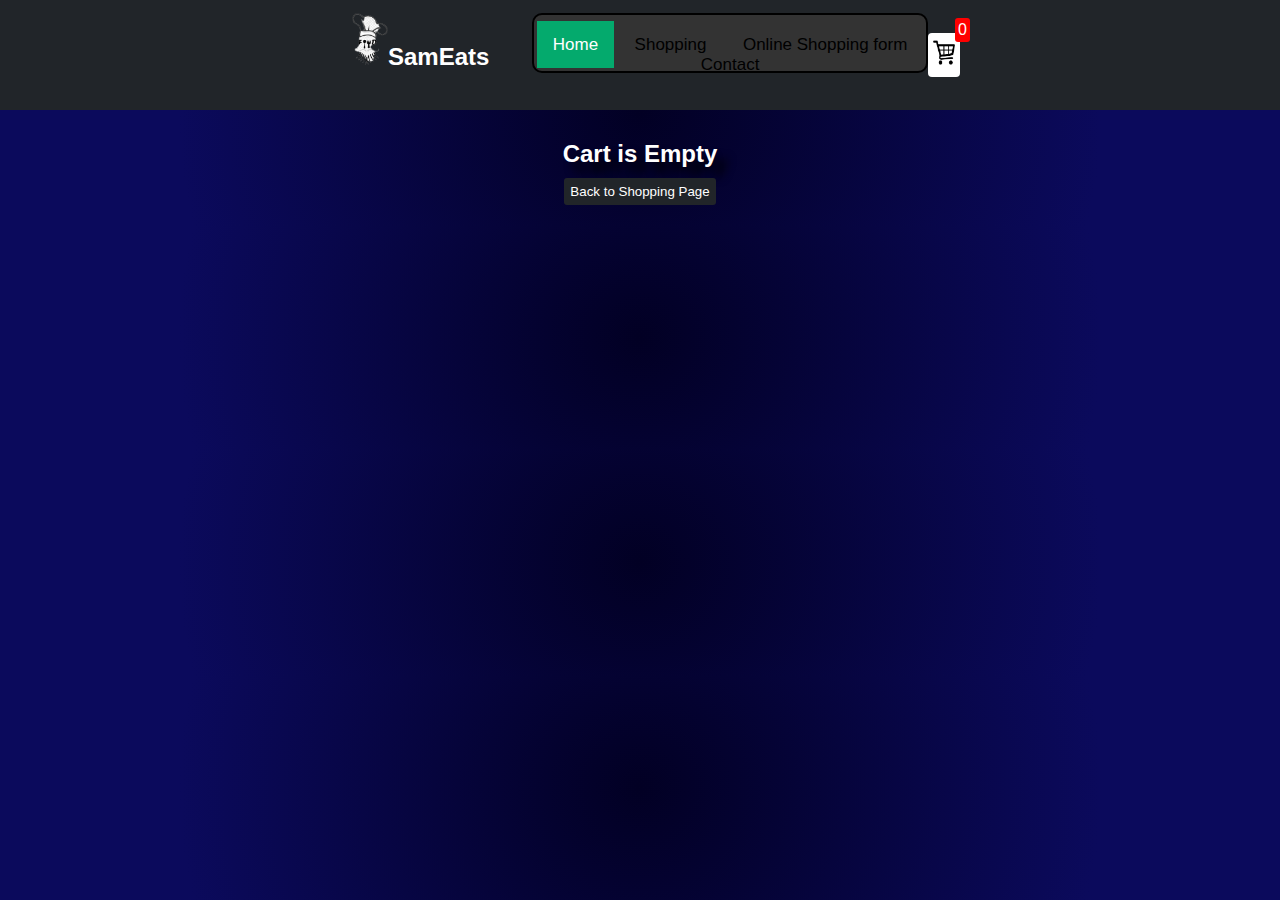
<file: cart.html>
<!DOCTYPE html>
<html lang="en">

<head>
  <meta charset="UTF-8">
  <meta http-equiv="X-UA-Compatible" content="IE=edge">
  <meta name="viewport" content="width=device-width, initial-scale=1.0">
  <title>Sam Eats</title>
  <link rel="stylesheet" href="src/style.css">
 
</head>

<body>
  <div class="navbar">
    <a href="index.html">
      
    </a>
    <h2 class="logo"><img src="images/logo.png" alt="sam eat logo" style="width:20%; vertical-align: middle;">SamEats</h2>
    <div class="header">
      <a id="headmenu" class="active" href="index.html"></i>Home</a>
      <a id="headmenu" href="shopping.html">Shopping</a>
      <a id="headmenu" href="cart.html">Online Shopping form</a>
      <a id="headmenu" href="contactus.html">Contact</a>
   
 </div>
   
<div id="cart-iconll">
    <a href="cart.html">
      <div class="cart">
        <img src="images/cart.png" class="cart-logo" width="22px" height="25px">
        <div id="cartAmount" class="cartAmount">0</div>
      </div>
    </a>
  </div>

  </div>

  <div id="label" class="text-center"></div>

  <div class="shopping-cart" id="shopping-cart"></div>

  <div id="delivery">
    
  </div>
</body>
<script src="src/Data.js"></script>
<script src="src/cart.js"></script>
<script>

 function adam() {
  let totalCost = basket
    .map((x) => {
      let { id, item } = x;
      let search = shopItemsData.find((y) => y.id === id) || [];
      return item * search.price;
    })
    .reduce((x, y) => x + y, 0);
  if (totalCost < 1000) {
   var discount= totalCost* 0.1;
    var total =totalCost + deliveryCost;
  } else
  {
  var total=totalCost;
 } 
                const response = confirm("Are you sure you accept the price");
                if (response) {
                    alert("Thank You. Successful. The price of your product is ");
                } else {
                    alert("Application withdrawn");
                }

                var p = document.getElementById("totalcost");
    p.innerHTML = total;
};

  function sammy() {
    var x = document.getElementById("pay");
    if (x.style.display === "none") {
      x.style.display = "block";
    } else {
      x.style.display = "none";
    }
  };

 
  function uncheckOther(clickedId) {
        if (clickedId === 'visa') {
            document.getElementById('mastercard').checked = false;
        } else {
            document.getElementById('visa').checked = false;
        }
    };
 
</script>



</html>
</file>
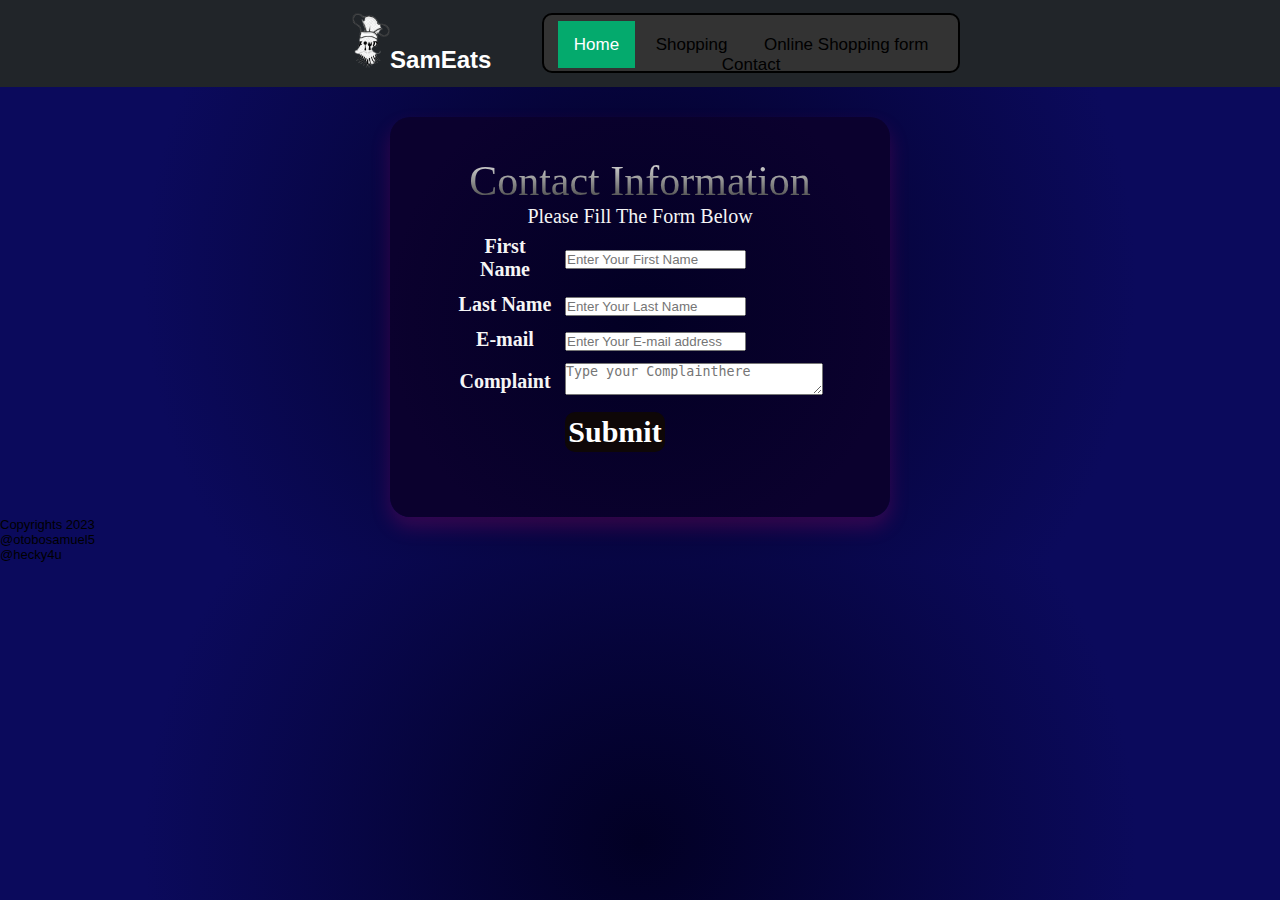
<file: contactus.html>
<!DOCTYPE html>
<html lang="en">

<head>
  <meta charset="UTF-8">
  <meta http-equiv="X-UA-Compatible" content="IE=edge">
  <meta name="viewport" content="width=device-width, initial-scale=1.0">
  <title>SamEats</title>
  <link rel="stylesheet" href="src/style.css">
  <link rel="stylesheet" href="https://cdn.jsdelivr.net/npm/bootstrap-icons@1.8.1/font/bootstrap-icons.css">
</head>

<body>
 







  <div class="navbar" id="headerforcontact">
    <a href="index.html">
     
    </a>
    <h2 class="logo"><img src="images/logo.png" alt="sam eat logo" style="width:20%; vertical-align: middle;">SamEats</h2>
    <div class="header">
      <a class="active" href="index.html"></i>Home</a>
      <a href="shopping.html">Shopping</a>
      <a href="cart.html">Online Shopping form</a>
      <a href="contactus.html">Contact</a>
 </div>
   
  </div>
  <div class="contactuscontainer">

    <form action="contactus.js" method="post" id="form">
    <table>
        <caption>   <h1 id="contacttext">Contact Information</h1>
            <p id="fillbelow">Please Fill The Form Below</p>
        </caption>
    
        <tr>           
                <th><Label>First Name</Label>     </th>
                <td><input type="text" placeholder="Enter Your First Name" for="fname" required></td>
        </tr>


        <tr>
            <th><Label>Last Name</Label>     </th>
            <td><input type="text" placeholder="Enter Your Last Name" for="lname" required></td>
        </tr>

        <tr>
            <th><Label>E-mail</Label>     </th>
            <td><input type="email" placeholder="Enter Your E-mail address" for="email" required></td>
        </tr>
                       

        <tr>
            <th><Label>Complaint </Label>     </th>
            <td><textarea rowspan="10" cols="30" placeholder="Type your Complainthere"></textarea></td>
        </tr>

        <tr>
            <th> </th>
            <th>
           <button type="submit" class="btn" onclick="alert('Complaint Submitted Successfully!')"><h1 id="submittext">Submit</h1></button>
                <br>
            </td>
        </tr>

    </table>
    </form>
    </div>
                          
<footer>
  <div class="comrights">
      <p>Copyrights 2023<br/>@otobosamuel5<br/>@hecky4u</p>
  </div>

</footer>



</body>


</html>
</file>
<file: src/style.css>
/**
* ! Changing default styles of the browser
**/

* {
  margin: 0;
  padding: 0;
  box-sizing: border-box;
}

body {
  margin: auto;
  overflow-x: hidden;
  font-family: sans-serif;
  background: rgb(2,0,36);
background: radial-gradient(circle, rgba(2,0,36,1) 0%, rgba(11,10,92,1) 71%);
}

i {
  cursor: pointer;
}
#headmenu{
  justify-content: space-between;
}

a {
  text-decoration: none;
  color: white;
}

/**
* ! Navbar STyles are here
**/

.navbar {
  margin: auto;
  display: flex;
  width: 100%;
  flex-direction: row;
  justify-content: space-between, center;
  background-color: #212529;
  color: white;
  padding:   1% 25% 1% 25%;
  margin-bottom: 30px;
}

#billTol{
  color: white;
  text-shadow: 10px 10px 10px #000;
}

.cart {
  position: relative;
  background-color: #fff;
  color: #212529;
  font-size: 30px;
  padding: 5px;
  border-radius: 4px;
}

.cartAmount {
  position: absolute;
  top: -15px;
  right: -10px;
  font-size: 16px;
  background-color: red;
  color: white;
  padding: 3px;
  border-radius: 3px;
}
.plus{
  cursor: pointer;
  color: #04AA6D;
}
.minus{
  color: black;
  cursor: pointer;
}
/**
* ! Shop items styles are here
**/

.shop {
  margin: auto;
  background: rgb(2,0,36);
  background: radial-gradient(circle, rgba(2,0,36,1) 0%, rgba(11,10,92,1) 71%);
  display: grid;
  color: white;
  grid-template-columns: repeat(7, 223px);
  gap: 30px;
  justify-content: center;
}


@media (max-width: 1000px) {
  .shop {
    grid-template-columns: repeat(2, 223px);
  }
}

@media (max-width: 500px) {
  .shop {
    grid-template-columns: repeat(1, 223px);
  }
}

.item {
  border: 2px solid #0a4886;
  border-radius: 4px;
  transition: 1s ease;
  background-image: radial-gradient( circle farthest-corner at 10% 20%,  rgba(147,67,67,1) 0%, rgba(111,27,27,1) 90% );
}
.item:hover {
  -webkit-transform: scale(1.2);
  -ms-transform: scale(1.2);
  transform: scale(1.2);
  transition: 1s ease;
  -moz-transform: scale(1.2);
  -o-transform: scale(1.2);
}

.details {
  display: flex;
  flex-direction: column;
  padding: 10px;
  gap: 10px;
}

.price-quantity {
  display: flex;
  flex-direction: row;
  justify-content: space-between;
  align-items: center;
}

.buttons {
  display: flex;
  flex-direction: row;
  gap: 8px;
  font-size: 16px;
}

.bi-dash-lg {
  color: red;
}

.bi-plus-lg {
  color: green;
}




.main {
  background-color: #333;
  padding: 0%;
  margin:0;
  height:100%;
  width: 100%;
  background-position: center;
  background-repeat: no-repeat;
  background-size: cover;
  position: relative;
}

.navbar {
  object-position: center;

}

.navbar a {
  text-align: center;
  color: black;
  text-align: center;
  padding: 14px 16px;
  text-decoration: none;
  font-size: 17px;
}

.navbar a:hover {
  background-color: red ;
  color: black;
}

.navbar a.active {
  background-color: #04AA6D;
  color: white;
}

.header{
  padding-top: 20px;
  padding-bottom: 20px;
  height: 60px;
  text-align: center;
  border: 2px solid black;
  background-color: black;
  background-color: #333;
  border-radius: 10px 10px 10px 10px;
  -webkit-border-radius: 10px 10px 10px 10px;
  -moz-border-radius: 10px 10px 10px 10px;
  -ms-border-radius: 10px 10px 10px 10px;
  -o-border-radius: 10px 10px 10px 10px;
}

.orderbutton {
      float: unset;
      background-color: #4CAF50;
      border: none;
      border-radius: 10px 10px 10px 10px;
      padding: 15px 32px;
      text-align: center;
      text-decoration: none;
      display: inline-block;
      font-size: 16px;
      margin: 4px 2px;
      cursor: pointer;
      animation: mymove 5s infinite;
      -webkit-border-radius: 10px 10px 10px 10px;
      -moz-border-radius: 10px 10px 10px 10px;
      -ms-border-radius: 10px 10px 10px 10px;
      -o-border-radius: 10px 10px 10px 10px;
}

@keyframes mymove {
  50% {box-shadow: 10px 20px 30px blue;}
}


.comrights{
  color: black;
  font-size: small;
}



.btn {
  background-color: #04AA6D;
  color: white;
  padding: 16px 20px;
  border: none;
  cursor: pointer;
  width: 100%;
}

.btn:hover {
  opacity: 0.9;
}

.CartContainer{
  width: max-content;
  height:auto;
  border-radius: 20px;
  box-shadow: 0px 10px 20px #f0097533;
  margin: auto;
}

.Header{
  margin: auto;
  width: 90%;
  height: 15%;
  display: flex;
  justify-content: space-between;
  align-items: center;
}

.Heading{
  font-size: 20px;
  font-family: 'Open Sans';
  font-weight: 700;
  color: #e4eaf0;
}

.Action{
  font-size: 14px;
  font-family: 'Open Sans';
  font-weight: 600;
  color: #E44C4C;
  cursor: pointer;
  border-bottom: 1px solid #E44C4C;
}


.Cart-Items{
  margin: auto;
  width: 90%;
  height: 30%;
  display: flex;
  justify-content: space-between;
  align-items: center;
  background-color: #04AA6D;
}
.image-box{
  width: 15%;
  text-align: center;
}
.about{
  height: 100%;
  width: 24%;
}
.title{
  padding-top: 10px;
  line-height: 10px;
  font-size: 32px;
  font-family: 'Open Sans';
  font-weight: 800;
  color: #202020;
}
.subtitle{
  line-height: 10px;
  font-size: 18px;
  font-family: 'Open Sans';
  font-weight: 600;
  color: #909090;
}

.counter{
  width: 15%;
  display: flex;
  justify-content: space-between;
  align-items: center;
}
.btn{
  width: 100px;
  height: 40px;
  border-radius: 10px;
  background-color: #0e0707;
  display: flex;
  justify-content: center;
  align-items: center;
  font-size: 20px;
  font-family: 'Open Sans';
  font-weight: 900;
  color: #202020;
  cursor: pointer;
  -webkit-border-radius: 10px;
  -moz-border-radius: 10px;
  -ms-border-radius: 10px;
  -o-border-radius: 10px;
}
.count{
  font-size: 20px;
  font-family: 'Open Sans';
  font-weight: 600;
  color: #202020;
}

.prices{
  height: 100%;
  text-align: right;
}
.amount{
  padding-top: 20px;
  font-size: 26px;
  font-family: 'Open Sans';
  font-weight: 800;
  color: #202020;
}
.save{
  padding-top: 5px;
  font-size: 14px;
  font-family: 'Open Sans';
  font-weight: 600;
  color: #1687d9;
  cursor: pointer;
}
.remove{
  padding-top: 5px;
  font-size: 14px;
  font-family: 'Open Sans';
  font-weight: 600;
  color: #E44C4C;
  cursor: pointer;
}

.pad{
  margin-top: 5px;
}

hr{
  width: 66%;
  float: right;
  margin-right: 5%;
}
.checkout{
  float: right;
  margin-right: 5%;
  width: 28%;
}
.total{
  width: 100%;
  display: flex;
  justify-content: space-between;
}
.Subtotal{
  font-size: 22px;
  font-family: 'Open Sans';
  font-weight: 700;
  color: #202020;
}
.items{
  font-size: 16px;
  font-family: 'Open Sans';
  font-weight: 500;
  color: #909090;
  line-height: 10px;
}
.total-amount{
  font-size: 36px;
  font-family: 'Open Sans';
  font-weight: 900;
  color: #202020;
}
.button{
  margin-top: 10px;
  width: 100%;
  height: 40px;
  border: none;
  background: linear-gradient(to bottom right, #B8D7FF, #8EB7EB);
  border-radius: 20px;
  cursor: pointer;
  font-size: 16px;
  font-family: 'Open Sans';
  font-weight: 600;
  color: #202020;
}


.text-center {
  text-align: center;
  margin-bottom: 20px;
}

.HomeBtn,
.checkout,
.removeAll {
  background-color: #212529;
  color: white;
  border: none;
  padding: 6px;
  border-radius: 3px;
  cursor: pointer;
  margin-top: 10px;
}

.checkout {
  background-color: green;
}
.removeAll {
  background-color: red;
}
.bi-x-lg {
  color: red;
  font-weight: bold;
}

/**
* ! style rules for shopping-cart
**/

.shopping-cart {
  display: grid;
  grid-template-columns: repeat(1, 320px);
  justify-content: center;
  gap: 15px;

}


/**
* ! style rules for cart-item
**/

.cart-item {
  border: 2px solid #cfd2d4;
  border-radius: 5px;
  display: flex;
}


.title-price-x {
  width: 195px;
  display: flex;
  align-items: center;
  justify-content: space-between;
  /* border: 2px solid red; */
}

.title-price {
  display: flex;
  align-items: center;
  gap: 10px;
}

.cart-item-price {
  background-color: #212529;
  color: white;
  border-radius: 4px;
  padding: 3px 6px;
}

.contactuscontainer{
  color: whitesmoke;
  text-shadow: #000;
  text-decoration-color: #0a4886;
  background: rgb(35, 28, 160);
  background: radial-gradient(circle, rgba(2,0,36,1) 0%, rgb(11, 1, 46) 79%);
  width: 500px;
  height:400px;
  padding: 20px;
  font-size: 20px;
  font-family: 'Times New Roman', Times, serif;
  border-radius: 20px;
  box-shadow: 0px 10px 20px #f0097533;
  margin: auto;
  -webkit-border-radius: 20px;
  -moz-border-radius: 20px;
  -ms-border-radius: 20px;
  -o-border-radius: 20px;
  -moz-text-decoration-color: #0a4886;
}

#contacttext{
  font-size: 42px;
  font-weight: 200;
  background: -webkit-linear-gradient(#eee, #333);
  -webkit-background-clip: text;
  -webkit-text-fill-color: transparent;
}
#form{
  margin-left: 20px;
  margin-right: 20px;
  padding:20px;

}

#submittext{
  color: white;
  font-size: 30px;

}

#fillbelow{

}
tr{
  border-spacing: 5px;
  padding-bottom: 5px;
  padding-top: 5px;
  padding-left: 5px;
  padding-right: 5px;
}
th{
  border-spacing: 5px;
  padding-bottom: 5px;
  padding-top: 5px;
  padding-left: 5px;
  padding-right: 5px;
}
td{
  border-spacing: 5px;
  padding-bottom: 5px;
  padding-top: 5px;
  padding-left: 5px;
  padding-right: 5px;
}

.pay-cart{
  border: 1px solid rgb(230, 221, 221);
  height: 25%;
  border-radius: 10px;
  color:white;
  float:right;
  margin-right: 5%;
  width: 28%;
  margin-top: 2%;
  box-shadow: 5px 5px 5px 5px rgb(17, 6, 6);
  padding: 10px 10px 10px 10px;
  text-shadow: 5px 5px 5px  #1d100c;
  background-image: linear-gradient(to right, #870000, #190a05);
}
#day{
  width: 15%;
  color: #000;

  font-size: 100%;
  text-size-adjust: 10%;
}
#cardname{
  width: 50%;
  color: #000;

  font-size: 100%;
}
#month{
  width: 15%;
  color: #000;
  font-size: 100%;
}
#year{
  width: 15%;
  color: #000;
  font-size: 100%;
}
#cvv{
  width: 20%; 
  color: #000;
  font-size: 100%;
}
#text{
  color: #000;
  font-size: 100%;
  font-size: 90%;
  font-style: normal;
  font-weight: 200;
  color: white;
}



.footer{
  margin-top: 2%;
  height: max-content;
  font-size: 25px;
  background-image: linear-gradient(to right, #870000, #190a05);
}
.footer .top {
  color: white;
  background-image: linear-gradient(to right, #870000, #190a05);
  padding: 5rem 1%;
  width: 100%;
  display: grid;
  grid-template-columns: 1fr 2fr;
}

.footer .top .links {
  display: grid;
  grid-template-columns: repeat(4, 1fr);
  gap: 3rem;
}
.footer .bottom {background-image: linear-gradient(to right, #870000, #190a05);
  display: flex;
  align-items: center;
  justify-content: center;
  border-top: 10px solid #000;
  font-size: 30px;
  background-color: var(--deep-yellow);
}

.footer .top .content p {
  color: var(--grey);
  width: 90%;
}

.footer .top .link h4 {
  font-size: 1.7rem;
  margin-bottom: 0;
}

.footer .top .link a {
  display: inline-block;
  color: var(--grey);
  margin-bottom: 1rem;
}

.footer .top .link span {
  color: var(--grey);
}

.footer .top .link a {
  display: block;
}

.footer .top .link div {
  margin-bottom: 0.5rem;
  display: flex;
  align-items: center;
}

.footer .top .link div img {
  
}


.mainbody{
  height: 80%;
}
@media (max-width: 996px) {
  .footer .top {
    padding: 5rem 9%;
    grid-template-columns: 1fr;
  }

  .footer .top .content {
    display: none;
  }
}

@media (max-width: 768px) {
  .footer .top .links {
    grid-template-columns: 1fr;
    gap: 3rem 0;
  }

  .footer .top .link {
    display: flex;
    flex-direction: column;
  }

  .footer .bottom {
    padding: 1.5rem;
  }
}

.home {
  border: 10px solid black;
  padding-top: 13rem;
  display: grid;
  grid-template-columns: 1fr 1fr;
  align-items: center;
  gap: 2rem;
}

#carttext{
  color: white;
  text-shadow: 10px 10px 10px #000;
}

.slideshow-container{
  margin-right: 35%;
  margin-left: 35%;
}
#sammmyeats{
  align-self: center;
  justify-content: center;
  text-shadow: 20px 20px 20px #000;
  color: white;
}
</file>
